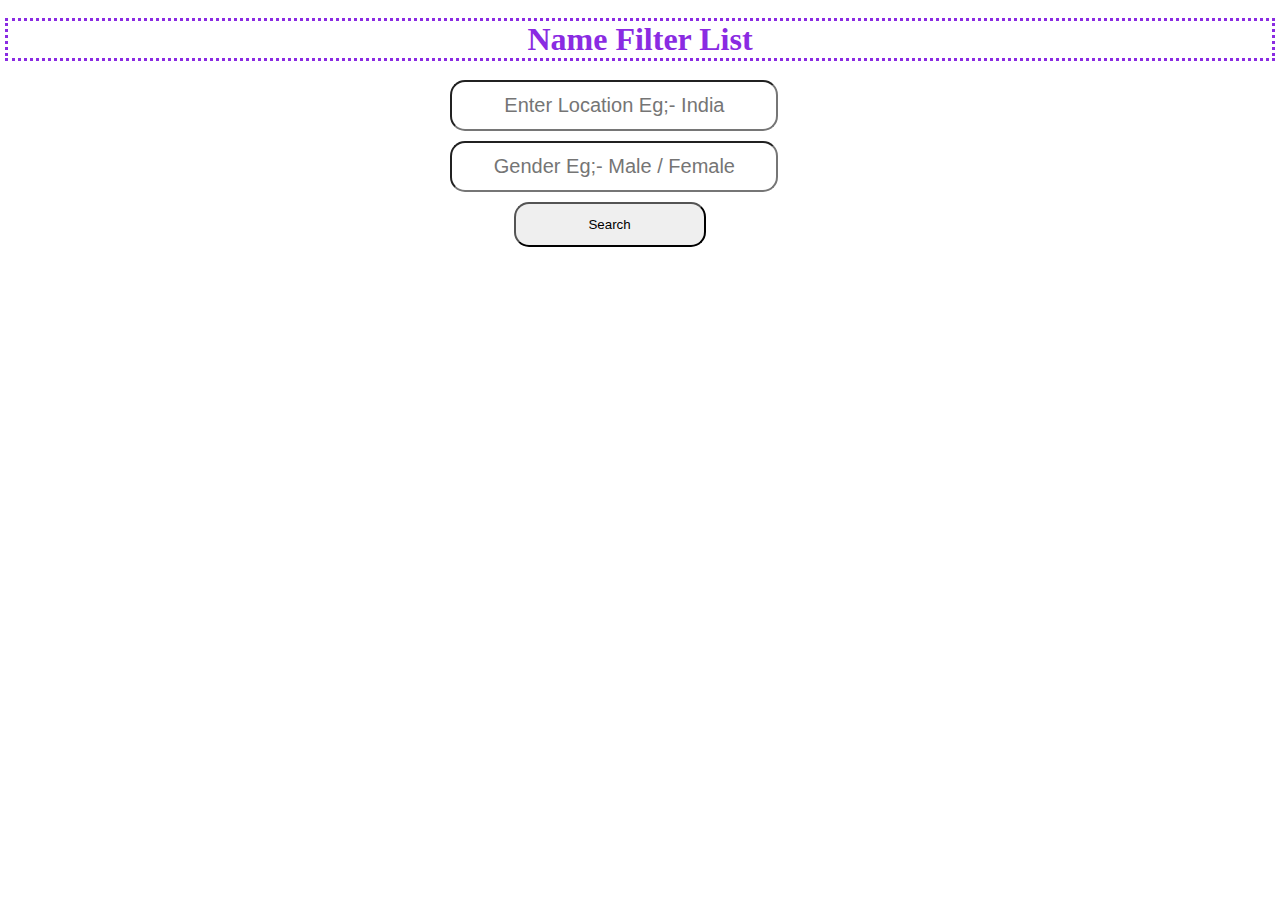
<file: Day5-1/index.html>
<!DOCTYPE html>
<html lang="en">

<head>
    <meta charset="UTF-8">
    <meta http-equiv="X-UA-Compatible" content="IE=edge">
    <meta name="viewport" content="width=device-width, initial-scale=1.0">
    <link rel="stylesheet" href="./index.css" />
    <title>Filter Search</title>
</head>

<body>
    <h1>Name Filter List</h1>
    <div class="wrapper">
        <input type="text" id="location" placeholder="Enter Location Eg;- India" />
        <input type="text" id="gender" placeholder="Gender Eg;- Male / Female" />
        <button onclick="Search()">Search</button>
    </div>
    <div class="tab">
        <table id="myTable">

        </table>
    </div>
</body>
<script src="./index.js"></script>

</html>
</file>
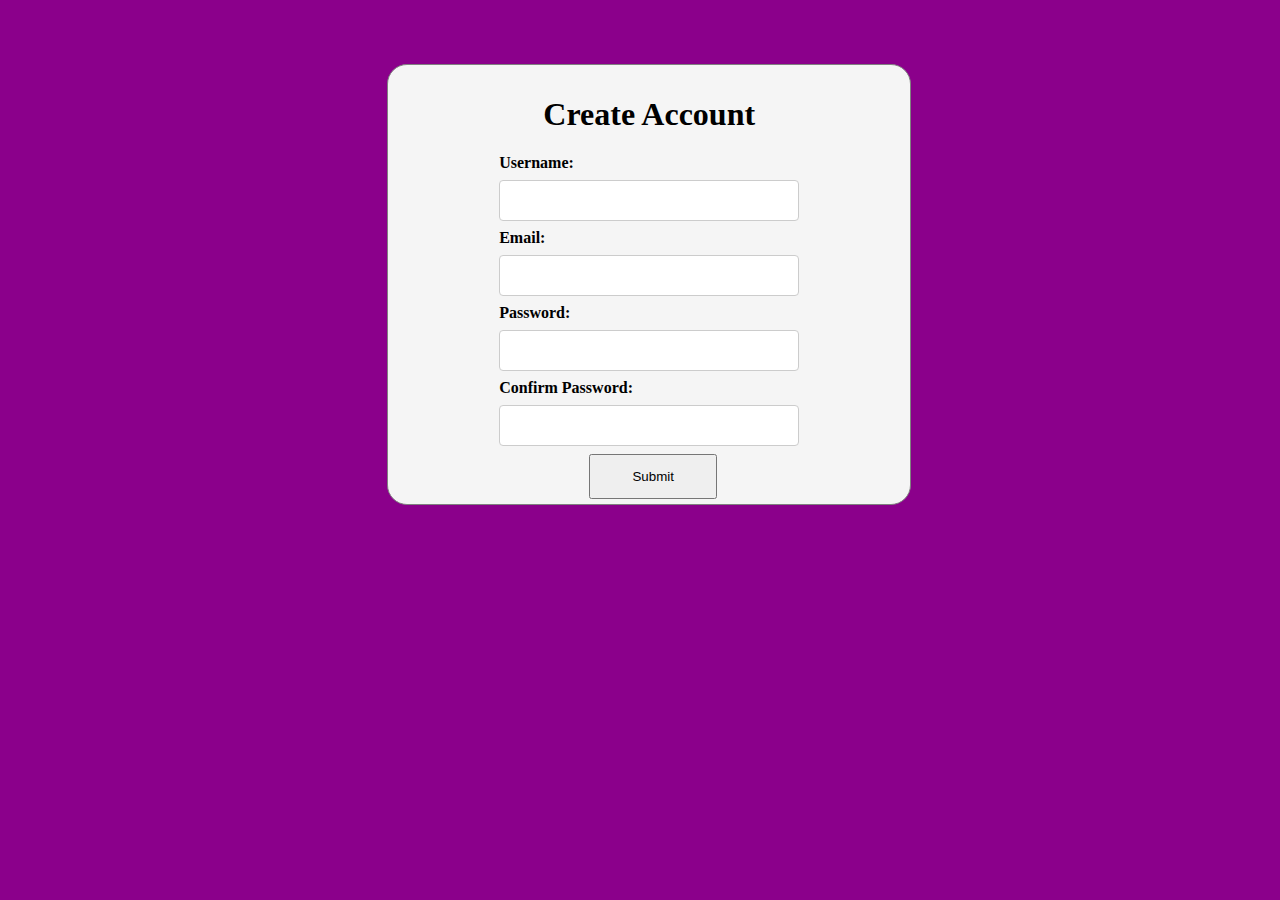
<file: Day5-3/index.html>
<!DOCTYPE html>
<html lang="en">
<head>
    <meta charset="UTF-8">
    <meta http-equiv="X-UA-Compatible" content="IE=edge">
    <meta name="viewport" content="width=device-width, initial-scale=1.0">
    <link rel="stylesheet" href="./index.css" />
    <title>Validation Form</title>
</head>
<body>
    <div class="wrapper">
        <h1>Create Account</h1>

    <form name="myForm" onsubmit="return validateForm()">
        
        <label for="username">Username:</label>
        <input type="text" id="username" name="username">
        <span id="usernameError"></span>
        <br>
        <label for="email">Email:</label>
        <input type="text" id="email" name="email">
        <span id="emailError"></span>
        <br>
        <label for="password">Password:</label>
        <input type="password" id="password" name="password">
        <span id="passwordError"></span>
        <br>
        <label for="passwordcheck">Confirm Password:</label>
        <input type="password" id="passwordcheck" name="passwordcheck">
        <span id="passwordcheckError"></span>
        <br>
        <input type="submit" value="Submit">
        <br>
        <span id="successMessage"></span>
      </form>
    </div>   
</body>
<script src="./index.js" ></script>
</html>
</file>
<file: Day5-1/index.css>
h1 {
    text-align: center;
    color: blueviolet;
    outline-style: dotted;
}

.wrapper input {
    display: block;
    width: 25vw;
    height: 5vh;
    font-size: 20px;
    margin-bottom: 10px;
    margin-top: 10px;
    border-radius: 15px;
    outline-style: none;
    outline-offset: none;
    margin-left: 35%;
    text-align: center;
}

.wrapper button {
    width: 15vw;
    height: 5vh;
    border-radius: 15px;
    margin-left: 40%;
    margin-bottom: 2%;
}

table,
th,
td {
    border: 1px solid black;

}

table {
    box-shadow: 0 10px 10px 10px;
    visibility: hidden;
}

td,
table {
    border-collapse: collapse;
}

.tab {
    display: flex;
    justify-content: center;

}

.tab table {
    width: 40vw;
    text-align: center;
}

th {
    font-size: 30px;
    background-color: gray;
}

button:hover {
    cursor: pointer;
    background-color: green;
    color: aliceblue;
}

td {
    font-size: 20px;
    background-color: aliceblue;
}
</file>
<file: Day5-3/index.css>
body{
    margin-top: 5%;
    background-color: darkmagenta;
}
.wrapper{
    background-color: whitesmoke;
    border: 1px solid gray;
    width: 40vw;
    padding: 5px;
    margin-left: 30%;
    border-radius: 20px;
}
h1{
    text-align: center;
    margin-top: 5%;
}
  form {
    width: 300px;
    margin: 0 auto;
    text-align: left;
    margin-top: 2.5%;
  }

  input[type="text"], input[type="password"] {
    width: 100%;
    padding: 12px 20px;
    margin: 8px 0;
    box-sizing: border-box;
    border: 1px solid #ccc;
    border-radius: 4px;
  }

  label {
    font-weight: bold;
  }

  span {
    color: red;
  }

  #successMessage {
    color: green;
  }

  input[type="submit"]{
    width: 10vw;
    margin-left: 30%;
    height: 5vh;
  }
</file>
